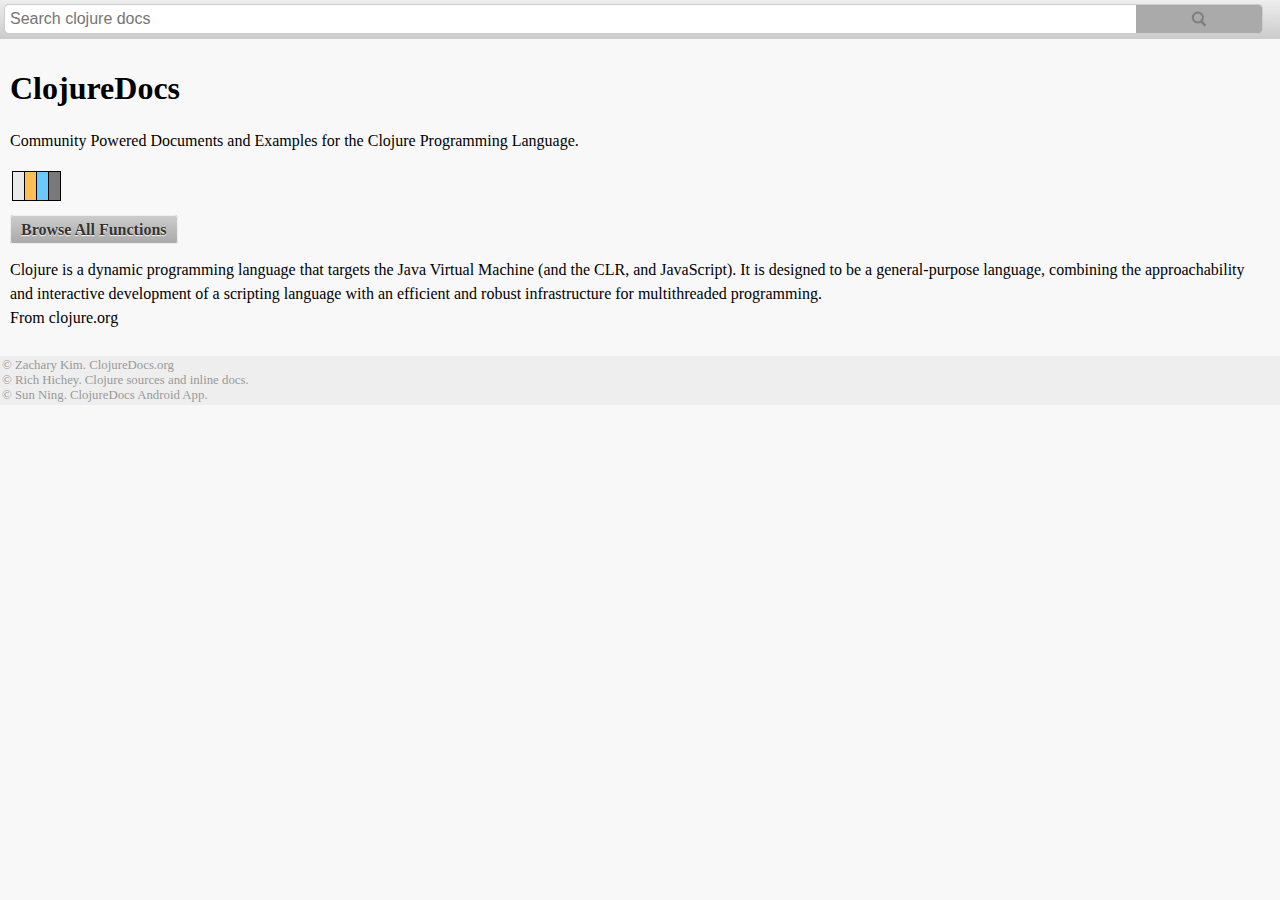
<file: assets/www/index.html>
<html>
  <head>
    <meta name="viewport" content="user-scalable=no, width=device-width" />
    <title>ClojureDocs Android</title>
    <link href="css/shCoreDefault.css" rel="stylesheet" type="text/css"/>
    <link href="css/shClojureExtra.css" rel="stylesheet"
    type="text/css"/>
    <link href="css/style.css" rel="stylesheet" type="text/css" />
    <script src="js/mootools-core-1.4.3-full-nocompat-yc.js" type="text/javascript"></script>
    <script src="js/phonegap-1.3.0.js" type="text/javascript"></script>
    <script src="js/shCore.js" type="text/javascript"></script>
    <script src="js/shBrushClojure.js"
    type="text/javascript"></script>
    <script src="js/actions.js" type="text/javascript"></script>
    <link rel="apple-touch-icon-precomposed" href="img/icon.png">
  </head>
  <body>
    <div id="page">
      <div id="search">
        <input type="search" results="5" id="searchbox" 
               placeholder="Search clojure docs" /><input type="button" id="searchbtn" />
      </div>
      
      <div id="content">
        <div id="home">
            <h1>ClojureDocs</h1>
            <p>Community Powered Documents and Examples for the Clojure
            Programming Language.</p>
            <img src="img/cd_logo.png" />
            <p><a href="javascript:;" id="allBtn">Browse All Functions</a></p>
            <p>Clojure is a dynamic programming language that targets the
                Java Virtual Machine (and the CLR, and JavaScript). It is
                designed to be a general-purpose language, combining the
                approachability and interactive development of a scripting
                language with an efficient and robust infrastructure for
                multithreaded programming. <br/>From clojure.org</p>
        </div>
          <!--ul><li class="search_result_item"><span class="search_result_item_fname">reduce</span><br><span class="search_result_item_ns">(clojure.core)</span></li><li class="search_result_item"><span class="search_result_item_fname">preduce</span><br><span class="search_result_item_ns">(clojure.contrib.datalog.util)</span></li><li class="search_result_item"><span class="search_result_item_fname">areduce</span><br><span class="search_result_item_ns">(clojure.core)</span></li><li class="search_result_item"><span class="search_result_item_fname">m-reduce</span><br><span class="search_result_item_ns">(clojure.contrib.monads)</span></li><li class="search_result_item"><span class="search_result_item_fname">sample-reduce</span><br><span class="search_result_item_ns">(clojure.contrib.probabilities.monte-carlo)</span></li><li class="search_result_item"><span class="search_result_item_fname">InternalReduce</span><br><span class="search_result_item_ns">(clojure.core.protocols)</span></li><li class="search_result_item"><span class="search_result_item_fname">internal-reduce</span><br><span class="search_result_item_ns">(clojure.core.protocols)</span></li><li class="search_result_item"><span class="search_result_item_fname">ring.adapter.httpcore.proxy$java.lang.Object$ContentProducer$2f493dd0</span><br><span class="search_result_item_ns">(ring.adapter.httpcore)</span></li></ul-->
          <!--div id="fcontainer"><h2>fnil</h2><p class="fns">clojure.core</p><ul id="usages"><li>(fnil f x)</li><li>(fnil f x y)</li><li>(fnil f x y z)</li></ul><h3>Docstring</h3><div class="fdoc">Takes a function f, and returns a function that calls f, replacinga nil first argument to f with the supplied value x. Higher arityversions can replace arguments in the second and thirdpositions (y, z). Note that the function f can take any number ofarguments, not just the one(s) being nil-patched.</div><h3>Sources</h3><div class="source"><pre class="brush:clojure">(defn fnil
  "Takes a function f, and returns a function that calls f, replacing
  a nil first argument to f with the supplied value x. Higher arity
  versions can replace arguments in the second and third
  positions (y, z). Note that the function f can take any number of
  arguments, not just the one(s) being nil-patched."
  {:added "1.2"
   :static true}
  ([f x]
   (fn
     ([a] (f (if (nil? a) x a)))
     ([a b] (f (if (nil? a) x a) b))
     ([a b c] (f (if (nil? a) x a) b c))
     ([a b c &amp; ds] (apply f (if (nil? a) x a) b c ds))))
  ([f x y]
   (fn
     ([a b] (f (if (nil? a) x a) (if (nil? b) y b)))
     ([a b c] (f (if (nil? a) x a) (if (nil? b) y b) c))
     ([a b c &amp; ds] (apply f (if (nil? a) x a) (if (nil? b) y b) c ds))))
  ([f x y z]
   (fn
     ([a b] (f (if (nil? a) x a) (if (nil? b) y b)))
     ([a b c] (f (if (nil? a) x a) (if (nil? b) y b) (if (nil? c) z c)))
     ([a b c &amp; ds] (apply f (if (nil? a) x a) (if (nil? b) y b) (if (nil? c) z c) ds)))))</pre></div><h3>Examples</h3><div class="source"><pre class="brush:clojure">;; a function that expects a non-nil value
(defn say-hello [name] (str "Hello " name))
#'user/say-hello

;; fnil lets you create another function with a default
;; arg in case it is passed a nil
(def say-hello-with-defaults (fnil say-hello "World"))
#'user/say-hello-with-defaults

;; the happy path works as you would expect
(say-hello-with-defaults "Sir")
"Hello Sir"

;; but in the case that the function is passed a nil it will use the 
;; default supplied to fnil
(say-hello-with-defaults nil)
"Hello World"

;; this works with different arities too
(defn say-hello [first other] (str "Hello " first " and " other))
#'user/say-hello

;; lets create it with defaults
(def say-hello-with-defaults (fnil say-hello "World" "People"))
#'user/say-hello-with-defaults

;; call the function with all nil args - notice it uses the defaults
;; supplied to fnil
(say-hello-with-defaults nil nil)
"Hello World and People"

;; any of the args can be nil - the function will supply 
;; the default supplied with fnil
(say-hello-with-defaults "Sir" nil)
"Hello Sir and People"

;; and again - notice that "World" is the default here
(say-hello-with-defaults nil "Ma'am")
"Hello World and Ma'am"

;; or pass all args 
(say-hello-with-defaults "Sir" "Ma'am")
"Hello Sir and Ma'am"
</pre></div></div-->
      </div>
      <div id="footer">
        &copy; Zachary Kim. ClojureDocs.org                           <br />
        &copy; Rich Hichey. Clojure sources and inline docs. <br />
        &copy; Sun Ning. ClojureDocs Android App.
      </div>
    </div>
  </body>
</html>
</file>
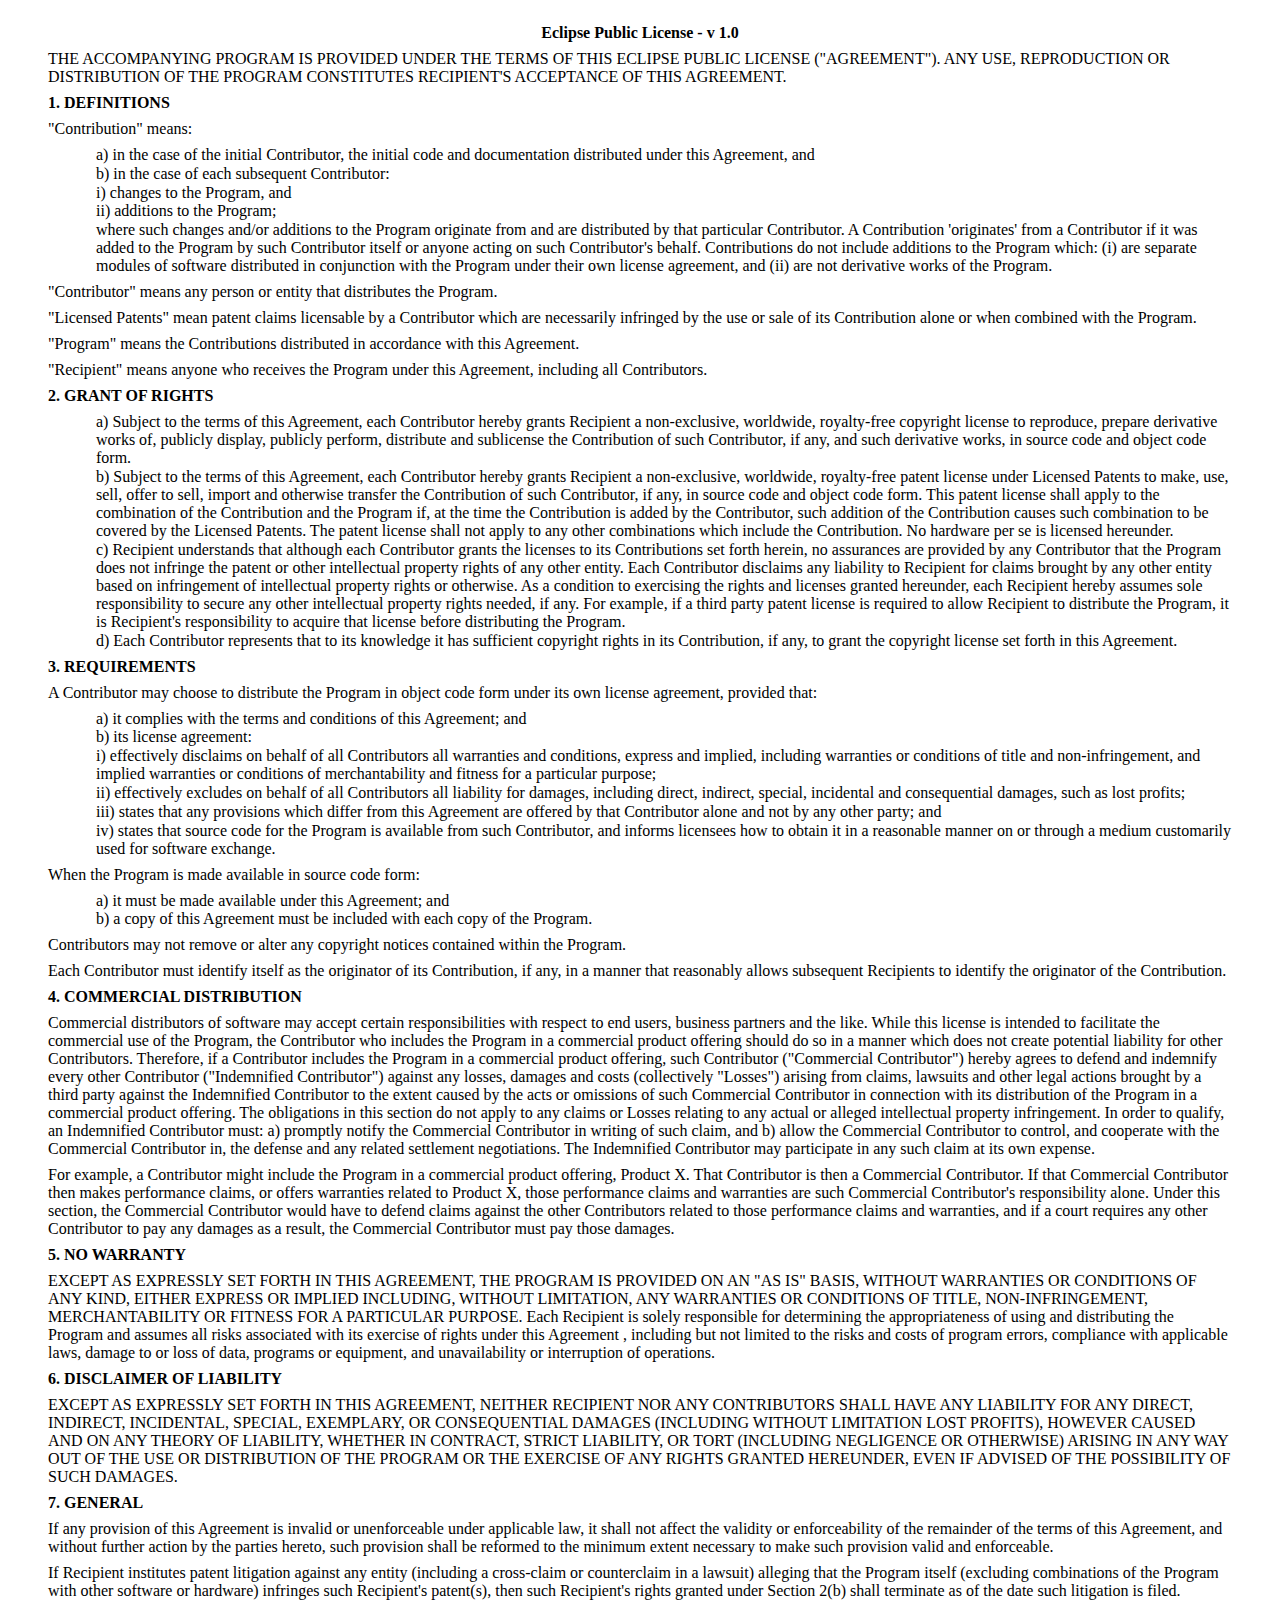
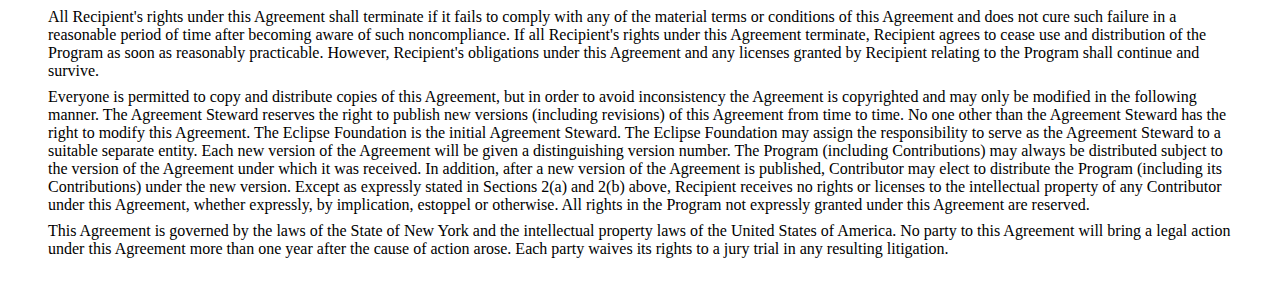
<file: epl-v10.html>
<?xml version="1.0" encoding="ISO-8859-1" ?>
<!DOCTYPE html PUBLIC "-//W3C//DTD XHTML 1.0 Transitional//EN" "http://www.w3.org/TR/xhtml1/DTD/xhtml1-transitional.dtd">
<html xmlns="http://www.w3.org/1999/xhtml">

<head>
    <meta http-equiv="Content-Type" content="text/html; charset=ISO-8859-1" />
    <title>Eclipse Public License - Version 1.0</title>
    <style type="text/css">
        body {
        size: 8.5in 11.0in;
        margin: 0.25in 0.5in 0.25in 0.5in;
        tab-interval: 0.5in;
        }
        p {
        margin-left: auto;
        margin-top: 0.5em;
        margin-bottom: 0.5em;
        }
        p.list {
        margin-left: 0.5in;
        margin-top: 0.05em;
        margin-bottom: 0.05em;
        }
    </style>

</head>

<body lang="EN-US">

<p align=center><b>Eclipse Public License - v 1.0</b></p>

<p>THE ACCOMPANYING PROGRAM IS PROVIDED UNDER THE TERMS OF THIS ECLIPSE
    PUBLIC LICENSE (&quot;AGREEMENT&quot;). ANY USE, REPRODUCTION OR
    DISTRIBUTION OF THE PROGRAM CONSTITUTES RECIPIENT'S ACCEPTANCE OF THIS
    AGREEMENT.</p>

<p><b>1. DEFINITIONS</b></p>

<p>&quot;Contribution&quot; means:</p>

<p class="list">a) in the case of the initial Contributor, the initial
    code and documentation distributed under this Agreement, and</p>
<p class="list">b) in the case of each subsequent Contributor:</p>
<p class="list">i) changes to the Program, and</p>
<p class="list">ii) additions to the Program;</p>
<p class="list">where such changes and/or additions to the Program
    originate from and are distributed by that particular Contributor. A
    Contribution 'originates' from a Contributor if it was added to the
    Program by such Contributor itself or anyone acting on such
    Contributor's behalf. Contributions do not include additions to the
    Program which: (i) are separate modules of software distributed in
    conjunction with the Program under their own license agreement, and (ii)
    are not derivative works of the Program.</p>

<p>&quot;Contributor&quot; means any person or entity that distributes
    the Program.</p>

<p>&quot;Licensed Patents&quot; mean patent claims licensable by a
    Contributor which are necessarily infringed by the use or sale of its
    Contribution alone or when combined with the Program.</p>

<p>&quot;Program&quot; means the Contributions distributed in accordance
    with this Agreement.</p>

<p>&quot;Recipient&quot; means anyone who receives the Program under
    this Agreement, including all Contributors.</p>

<p><b>2. GRANT OF RIGHTS</b></p>

<p class="list">a) Subject to the terms of this Agreement, each
    Contributor hereby grants Recipient a non-exclusive, worldwide,
    royalty-free copyright license to reproduce, prepare derivative works
    of, publicly display, publicly perform, distribute and sublicense the
    Contribution of such Contributor, if any, and such derivative works, in
    source code and object code form.</p>

<p class="list">b) Subject to the terms of this Agreement, each
    Contributor hereby grants Recipient a non-exclusive, worldwide,
    royalty-free patent license under Licensed Patents to make, use, sell,
    offer to sell, import and otherwise transfer the Contribution of such
    Contributor, if any, in source code and object code form. This patent
    license shall apply to the combination of the Contribution and the
    Program if, at the time the Contribution is added by the Contributor,
    such addition of the Contribution causes such combination to be covered
    by the Licensed Patents. The patent license shall not apply to any other
    combinations which include the Contribution. No hardware per se is
    licensed hereunder.</p>

<p class="list">c) Recipient understands that although each Contributor
    grants the licenses to its Contributions set forth herein, no assurances
    are provided by any Contributor that the Program does not infringe the
    patent or other intellectual property rights of any other entity. Each
    Contributor disclaims any liability to Recipient for claims brought by
    any other entity based on infringement of intellectual property rights
    or otherwise. As a condition to exercising the rights and licenses
    granted hereunder, each Recipient hereby assumes sole responsibility to
    secure any other intellectual property rights needed, if any. For
    example, if a third party patent license is required to allow Recipient
    to distribute the Program, it is Recipient's responsibility to acquire
    that license before distributing the Program.</p>

<p class="list">d) Each Contributor represents that to its knowledge it
    has sufficient copyright rights in its Contribution, if any, to grant
    the copyright license set forth in this Agreement.</p>

<p><b>3. REQUIREMENTS</b></p>

<p>A Contributor may choose to distribute the Program in object code
    form under its own license agreement, provided that:</p>

<p class="list">a) it complies with the terms and conditions of this
    Agreement; and</p>

<p class="list">b) its license agreement:</p>

<p class="list">i) effectively disclaims on behalf of all Contributors
    all warranties and conditions, express and implied, including warranties
    or conditions of title and non-infringement, and implied warranties or
    conditions of merchantability and fitness for a particular purpose;</p>

<p class="list">ii) effectively excludes on behalf of all Contributors
    all liability for damages, including direct, indirect, special,
    incidental and consequential damages, such as lost profits;</p>

<p class="list">iii) states that any provisions which differ from this
    Agreement are offered by that Contributor alone and not by any other
    party; and</p>

<p class="list">iv) states that source code for the Program is available
    from such Contributor, and informs licensees how to obtain it in a
    reasonable manner on or through a medium customarily used for software
    exchange.</p>

<p>When the Program is made available in source code form:</p>

<p class="list">a) it must be made available under this Agreement; and</p>

<p class="list">b) a copy of this Agreement must be included with each
    copy of the Program.</p>

<p>Contributors may not remove or alter any copyright notices contained
    within the Program.</p>

<p>Each Contributor must identify itself as the originator of its
    Contribution, if any, in a manner that reasonably allows subsequent
    Recipients to identify the originator of the Contribution.</p>

<p><b>4. COMMERCIAL DISTRIBUTION</b></p>

<p>Commercial distributors of software may accept certain
    responsibilities with respect to end users, business partners and the
    like. While this license is intended to facilitate the commercial use of
    the Program, the Contributor who includes the Program in a commercial
    product offering should do so in a manner which does not create
    potential liability for other Contributors. Therefore, if a Contributor
    includes the Program in a commercial product offering, such Contributor
    (&quot;Commercial Contributor&quot;) hereby agrees to defend and
    indemnify every other Contributor (&quot;Indemnified Contributor&quot;)
    against any losses, damages and costs (collectively &quot;Losses&quot;)
    arising from claims, lawsuits and other legal actions brought by a third
    party against the Indemnified Contributor to the extent caused by the
    acts or omissions of such Commercial Contributor in connection with its
    distribution of the Program in a commercial product offering. The
    obligations in this section do not apply to any claims or Losses
    relating to any actual or alleged intellectual property infringement. In
    order to qualify, an Indemnified Contributor must: a) promptly notify
    the Commercial Contributor in writing of such claim, and b) allow the
    Commercial Contributor to control, and cooperate with the Commercial
    Contributor in, the defense and any related settlement negotiations. The
    Indemnified Contributor may participate in any such claim at its own
    expense.</p>

<p>For example, a Contributor might include the Program in a commercial
    product offering, Product X. That Contributor is then a Commercial
    Contributor. If that Commercial Contributor then makes performance
    claims, or offers warranties related to Product X, those performance
    claims and warranties are such Commercial Contributor's responsibility
    alone. Under this section, the Commercial Contributor would have to
    defend claims against the other Contributors related to those
    performance claims and warranties, and if a court requires any other
    Contributor to pay any damages as a result, the Commercial Contributor
    must pay those damages.</p>

<p><b>5. NO WARRANTY</b></p>

<p>EXCEPT AS EXPRESSLY SET FORTH IN THIS AGREEMENT, THE PROGRAM IS
    PROVIDED ON AN &quot;AS IS&quot; BASIS, WITHOUT WARRANTIES OR CONDITIONS
    OF ANY KIND, EITHER EXPRESS OR IMPLIED INCLUDING, WITHOUT LIMITATION,
    ANY WARRANTIES OR CONDITIONS OF TITLE, NON-INFRINGEMENT, MERCHANTABILITY
    OR FITNESS FOR A PARTICULAR PURPOSE. Each Recipient is solely
    responsible for determining the appropriateness of using and
    distributing the Program and assumes all risks associated with its
    exercise of rights under this Agreement , including but not limited to
    the risks and costs of program errors, compliance with applicable laws,
    damage to or loss of data, programs or equipment, and unavailability or
    interruption of operations.</p>

<p><b>6. DISCLAIMER OF LIABILITY</b></p>

<p>EXCEPT AS EXPRESSLY SET FORTH IN THIS AGREEMENT, NEITHER RECIPIENT
    NOR ANY CONTRIBUTORS SHALL HAVE ANY LIABILITY FOR ANY DIRECT, INDIRECT,
    INCIDENTAL, SPECIAL, EXEMPLARY, OR CONSEQUENTIAL DAMAGES (INCLUDING
    WITHOUT LIMITATION LOST PROFITS), HOWEVER CAUSED AND ON ANY THEORY OF
    LIABILITY, WHETHER IN CONTRACT, STRICT LIABILITY, OR TORT (INCLUDING
    NEGLIGENCE OR OTHERWISE) ARISING IN ANY WAY OUT OF THE USE OR
    DISTRIBUTION OF THE PROGRAM OR THE EXERCISE OF ANY RIGHTS GRANTED
    HEREUNDER, EVEN IF ADVISED OF THE POSSIBILITY OF SUCH DAMAGES.</p>

<p><b>7. GENERAL</b></p>

<p>If any provision of this Agreement is invalid or unenforceable under
    applicable law, it shall not affect the validity or enforceability of
    the remainder of the terms of this Agreement, and without further action
    by the parties hereto, such provision shall be reformed to the minimum
    extent necessary to make such provision valid and enforceable.</p>

<p>If Recipient institutes patent litigation against any entity
    (including a cross-claim or counterclaim in a lawsuit) alleging that the
    Program itself (excluding combinations of the Program with other
    software or hardware) infringes such Recipient's patent(s), then such
    Recipient's rights granted under Section 2(b) shall terminate as of the
    date such litigation is filed.</p>

<p>All Recipient's rights under this Agreement shall terminate if it
    fails to comply with any of the material terms or conditions of this
    Agreement and does not cure such failure in a reasonable period of time
    after becoming aware of such noncompliance. If all Recipient's rights
    under this Agreement terminate, Recipient agrees to cease use and
    distribution of the Program as soon as reasonably practicable. However,
    Recipient's obligations under this Agreement and any licenses granted by
    Recipient relating to the Program shall continue and survive.</p>

<p>Everyone is permitted to copy and distribute copies of this
    Agreement, but in order to avoid inconsistency the Agreement is
    copyrighted and may only be modified in the following manner. The
    Agreement Steward reserves the right to publish new versions (including
    revisions) of this Agreement from time to time. No one other than the
    Agreement Steward has the right to modify this Agreement. The Eclipse
    Foundation is the initial Agreement Steward. The Eclipse Foundation may
    assign the responsibility to serve as the Agreement Steward to a
    suitable separate entity. Each new version of the Agreement will be
    given a distinguishing version number. The Program (including
    Contributions) may always be distributed subject to the version of the
    Agreement under which it was received. In addition, after a new version
    of the Agreement is published, Contributor may elect to distribute the
    Program (including its Contributions) under the new version. Except as
    expressly stated in Sections 2(a) and 2(b) above, Recipient receives no
    rights or licenses to the intellectual property of any Contributor under
    this Agreement, whether expressly, by implication, estoppel or
    otherwise. All rights in the Program not expressly granted under this
    Agreement are reserved.</p>

<p>This Agreement is governed by the laws of the State of New York and
    the intellectual property laws of the United States of America. No party
    to this Agreement will bring a legal action under this Agreement more
    than one year after the cause of action arose. Each party waives its
    rights to a jury trial in any resulting litigation.</p>

</body>

</html>
</file>
<file: assets/www/css/shCoreDefault.css>
/**
 * SyntaxHighlighter
 * http://alexgorbatchev.com/SyntaxHighlighter
 *
 * SyntaxHighlighter is donationware. If you are using it, please donate.
 * http://alexgorbatchev.com/SyntaxHighlighter/donate.html
 *
 * @version
 * 3.0.83 (July 02 2010)
 * 
 * @copyright
 * Copyright (C) 2004-2010 Alex Gorbatchev.
 *
 * @license
 * Dual licensed under the MIT and GPL licenses.
 */
.syntaxhighlighter a,
.syntaxhighlighter div,
.syntaxhighlighter code,
.syntaxhighlighter table,
.syntaxhighlighter table td,
.syntaxhighlighter table tr,
.syntaxhighlighter table tbody,
.syntaxhighlighter table thead,
.syntaxhighlighter table caption,
.syntaxhighlighter textarea {
  -moz-border-radius: 0 0 0 0 !important;
  -webkit-border-radius: 0 0 0 0 !important;
  background: none !important;
  border: 0 !important;
  bottom: auto !important;
  float: none !important;
  height: auto !important;
  left: auto !important;
  line-height: 1.1em !important;
  margin: 0 !important;
  outline: 0 !important;
  overflow: visible !important;
  padding: 0 !important;
  position: static !important;
  right: auto !important;
  text-align: left !important;
  top: auto !important;
  vertical-align: baseline !important;
  width: auto !important;
  box-sizing: content-box !important;
  font-family: "Consolas", "Bitstream Vera Sans Mono", "Courier New", Courier, monospace !important;
  font-weight: normal !important;
  font-style: normal !important;
  font-size: 1em !important;
  min-height: inherit !important;
  min-height: auto !important;
}

.syntaxhighlighter {
  width: 100% !important;
  margin: 1em 0 1em 0 !important;
  position: relative !important;
  overflow: auto !important;
  font-size: 1em !important;
}
.syntaxhighlighter.source {
  overflow: hidden !important;
}
.syntaxhighlighter .bold {
  font-weight: bold !important;
}
.syntaxhighlighter .italic {
  font-style: italic !important;
}
.syntaxhighlighter .line {
  white-space: pre !important;
}
.syntaxhighlighter table {
  width: 100% !important;
}
.syntaxhighlighter table caption {
  text-align: left !important;
  padding: .5em 0 0.5em 1em !important;
}
.syntaxhighlighter table td.code {
  width: 100% !important;
}
.syntaxhighlighter table td.code .container {
  position: relative !important;
}
.syntaxhighlighter table td.code .container textarea {
  box-sizing: border-box !important;
  position: absolute !important;
  left: 0 !important;
  top: 0 !important;
  width: 100% !important;
  height: 100% !important;
  border: none !important;
  background: white !important;
  padding-left: 1em !important;
  overflow: hidden !important;
  white-space: pre !important;
}
.syntaxhighlighter table td.gutter .line {
  text-align: right !important;
  padding: 0 0.5em 0 1em !important;
}
.syntaxhighlighter table td.code .line {
  padding: 0 1em !important;
}
.syntaxhighlighter.nogutter td.code .container textarea, .syntaxhighlighter.nogutter td.code .line {
  padding-left: 0em !important;
}
.syntaxhighlighter.show {
  display: block !important;
}
.syntaxhighlighter.collapsed table {
  display: none !important;
}
.syntaxhighlighter.collapsed .toolbar {
  padding: 0.1em 0.8em 0em 0.8em !important;
  font-size: 1em !important;
  position: static !important;
  width: auto !important;
  height: auto !important;
}
.syntaxhighlighter.collapsed .toolbar span {
  display: inline !important;
  margin-right: 1em !important;
}
.syntaxhighlighter.collapsed .toolbar span a {
  padding: 0 !important;
  display: none !important;
}
.syntaxhighlighter.collapsed .toolbar span a.expandSource {
  display: inline !important;
}
.syntaxhighlighter .toolbar {
  position: absolute !important;
  right: 1px !important;
  top: 1px !important;
  width: 11px !important;
  height: 11px !important;
  font-size: 10px !important;
  z-index: 10 !important;
}
.syntaxhighlighter .toolbar span.title {
  display: inline !important;
}
.syntaxhighlighter .toolbar a {
  display: block !important;
  text-align: center !important;
  text-decoration: none !important;
  padding-top: 1px !important;
}
.syntaxhighlighter .toolbar a.expandSource {
  display: none !important;
}
.syntaxhighlighter.ie {
  font-size: .9em !important;
  padding: 1px 0 1px 0 !important;
}
.syntaxhighlighter.ie .toolbar {
  line-height: 8px !important;
}
.syntaxhighlighter.ie .toolbar a {
  padding-top: 0px !important;
}
.syntaxhighlighter.printing .line.alt1 .content,
.syntaxhighlighter.printing .line.alt2 .content,
.syntaxhighlighter.printing .line.highlighted .number,
.syntaxhighlighter.printing .line.highlighted.alt1 .content,
.syntaxhighlighter.printing .line.highlighted.alt2 .content {
  background: none !important;
}
.syntaxhighlighter.printing .line .number {
  color: #bbbbbb !important;
}
.syntaxhighlighter.printing .line .content {
  color: black !important;
}
.syntaxhighlighter.printing .toolbar {
  display: none !important;
}
.syntaxhighlighter.printing a {
  text-decoration: none !important;
}
.syntaxhighlighter.printing .plain, .syntaxhighlighter.printing .plain a {
  color: black !important;
}
.syntaxhighlighter.printing .comments, .syntaxhighlighter.printing .comments a {
  color: #008200 !important;
}
.syntaxhighlighter.printing .string, .syntaxhighlighter.printing .string a {
  color: blue !important;
}
.syntaxhighlighter.printing .keyword {
  color: #006699 !important;
  font-weight: bold !important;
}
.syntaxhighlighter.printing .preprocessor {
  color: gray !important;
}
.syntaxhighlighter.printing .variable {
  color: #aa7700 !important;
}
.syntaxhighlighter.printing .value {
  color: #009900 !important;
}
.syntaxhighlighter.printing .functions {
  color: #ff1493 !important;
}
.syntaxhighlighter.printing .constants {
  color: #0066cc !important;
}
.syntaxhighlighter.printing .script {
  font-weight: bold !important;
}
.syntaxhighlighter.printing .color1, .syntaxhighlighter.printing .color1 a {
  color: gray !important;
}
.syntaxhighlighter.printing .color2, .syntaxhighlighter.printing .color2 a {
  color: #ff1493 !important;
}
.syntaxhighlighter.printing .color3, .syntaxhighlighter.printing .color3 a {
  color: red !important;
}
.syntaxhighlighter.printing .break, .syntaxhighlighter.printing .break a {
  color: black !important;
}

.syntaxhighlighter {
  background-color: white !important;
}
.syntaxhighlighter .line.alt1 {
  background-color: white !important;
}
.syntaxhighlighter .line.alt2 {
  background-color: white !important;
}
.syntaxhighlighter .line.highlighted.alt1, .syntaxhighlighter .line.highlighted.alt2 {
  background-color: #e0e0e0 !important;
}
.syntaxhighlighter .line.highlighted.number {
  color: black !important;
}
.syntaxhighlighter table caption {
  color: black !important;
}
.syntaxhighlighter .gutter {
  color: #afafaf !important;
}
.syntaxhighlighter .gutter .line {
  border-right: 3px solid #6ce26c !important;
}
.syntaxhighlighter .gutter .line.highlighted {
  background-color: #6ce26c !important;
  color: white !important;
}
.syntaxhighlighter.printing .line .content {
  border: none !important;
}
.syntaxhighlighter.collapsed {
  overflow: visible !important;
}
.syntaxhighlighter.collapsed .toolbar {
  color: blue !important;
  background: white !important;
  border: 1px solid #6ce26c !important;
}
.syntaxhighlighter.collapsed .toolbar a {
  color: blue !important;
}
.syntaxhighlighter.collapsed .toolbar a:hover {
  color: red !important;
}
.syntaxhighlighter .toolbar {
  color: white !important;
  background: #6ce26c !important;
  border: none !important;
}
.syntaxhighlighter .toolbar a {
  color: white !important;
}
.syntaxhighlighter .toolbar a:hover {
  color: black !important;
}
.syntaxhighlighter .plain, .syntaxhighlighter .plain a {
  color: black !important;
}
.syntaxhighlighter .comments, .syntaxhighlighter .comments a {
  color: #008200 !important;
}
.syntaxhighlighter .string, .syntaxhighlighter .string a {
  color: blue !important;
}
.syntaxhighlighter .keyword {
  color: #006699 !important;
}
.syntaxhighlighter .preprocessor {
  color: gray !important;
}
.syntaxhighlighter .variable {
  color: #aa7700 !important;
}
.syntaxhighlighter .value {
  color: #009900 !important;
}
.syntaxhighlighter .functions {
  color: #ff1493 !important;
}
.syntaxhighlighter .constants {
  color: #0066cc !important;
}
.syntaxhighlighter .script {
  font-weight: bold !important;
  color: #006699 !important;
  background-color: none !important;
}
.syntaxhighlighter .color1, .syntaxhighlighter .color1 a {
  color: gray !important;
}
.syntaxhighlighter .color2, .syntaxhighlighter .color2 a {
  color: #ff1493 !important;
}
.syntaxhighlighter .color3, .syntaxhighlighter .color3 a {
  color: red !important;
}

.syntaxhighlighter .keyword {
  font-weight: bold !important;
}
</file>
<file: assets/www/css/shClojureExtra.css>
.clojure.syntaxhighlighter .meta {
    opacity: 0.6 !important;
}

.clojure.syntaxhighlighter .invalid { 
   color: yellow !important;
   background: red !important;
}

.clojure.syntaxhighlighter .quoted {      
    font-style: italic !important;
}
</file>
<file: assets/www/css/style.css>
body {
   font-size:1em;
   background-color:#F8F8F8;
   margin:0;
}
#search {
   padding:4px;
   border-bottom:1px #CCC solid;
   background-color:#ccc;
   background-image:-webkit-gradient(linear, left top, left bottom, from(#eee), to(#ccc));
}
#searchbox {
   padding:5px;
   width:89%;
   border:1px #CCC solid;
   border-right:0;
   border-radius:5px 0 0 5px;
   outline:0;
   font-size:1em;
}
#searchbtn {
    outline:0;
    border-radius:0 5px 5px 0;
    margin:0;
    padding:5px;
    border:1px #CCC solid;
    border-left:0;
    width:10%;
    font-size:1em;
    background:#AAA url('../img/search.png') center center no-repeat;
}
#searchbtn:hover {
    background:#999 url('../img/search.png') center center no-repeat;
}
#content {
}
#home {
    padding:10px;
}
#home p {line-height:150%;}

ul {
    margin:0;
    padding:0;
}
li.search_result_item {
    list-style:none;

    border-bottom:1px #CCC solid;
    overflow:hidden;
}
li.search_result_item a{
   text-decoration:none;
   display:block;
   padding:12px 4px 12px 4px;
   -webkit-tap-highlight-color:rgba(128,128,128,1);
}
li.search_result_item a:hover{
   background-color:#EEE;
}

span.search_result_item_ns {
    font-size:0.8em;
    color:#666;
}
span.search_result_item_fname{
    font-size:1.2em;
    font-weight:bold;
    color:#000;
}

#footer {
    bottom:0;
    background-color:#EEE;
    color:#999;
    font-size:0.8em;
    padding:2px;
    margin-bottom:0;
}

#loading {
    margin:auto;
    top:100px;
    left:100px;
    position:absolute;
    border-radius:5px;
    background-color:rgba(0, 0, 0, 0.7);
    color:white;
    padding:1.4em;
    text-align:center;
    font-weight:bold;
    box-shadow:0 0 20px #86D69C;
}
#tip {
    margin:auto;
    top:100px;
    left:100px;
    position:absolute;
    border-radius:5px;
    background-color:rgba(0, 0, 0, 0.7);
    color:white;
    padding:1.4em;
    text-align:center;
    font-weight:bold;
    box-shadow:0 0 20px #86D69C;
}

#fcontainer{
   padding:5px;
}
h2 {margin:5px 0 5px 0;}
p.fns {color:#666; margin:0;margin-top:2px; font-size:0.8em;}
#usages {margin-top:5px; font-size:1em; font-family:monospace; list-style:none;}

h3 {border-top:1px #CCC solid; margin-top:10px; padding-top:8px; margin-bottom:5px; color:#363636;}
div.syntaxhighlighter {font-size:0.8em !important; }

#allBtn {
    padding:5px 10px;
    color:#333;
    text-decoration:none;
    border:1px #EEE solid;
    border-radius:3px;
    font-weight:bold;
    text-shadow:0 1px 1px #FFF;
    background-image:-webkit-gradient(linear, left top, left bottom, from(#CCC), to(#AAA));
}
#allBtn:hover {
    background-image:-webkit-gradient(linear, left top, left bottom, from(#EEE), to(#CCC));
}
</file>
